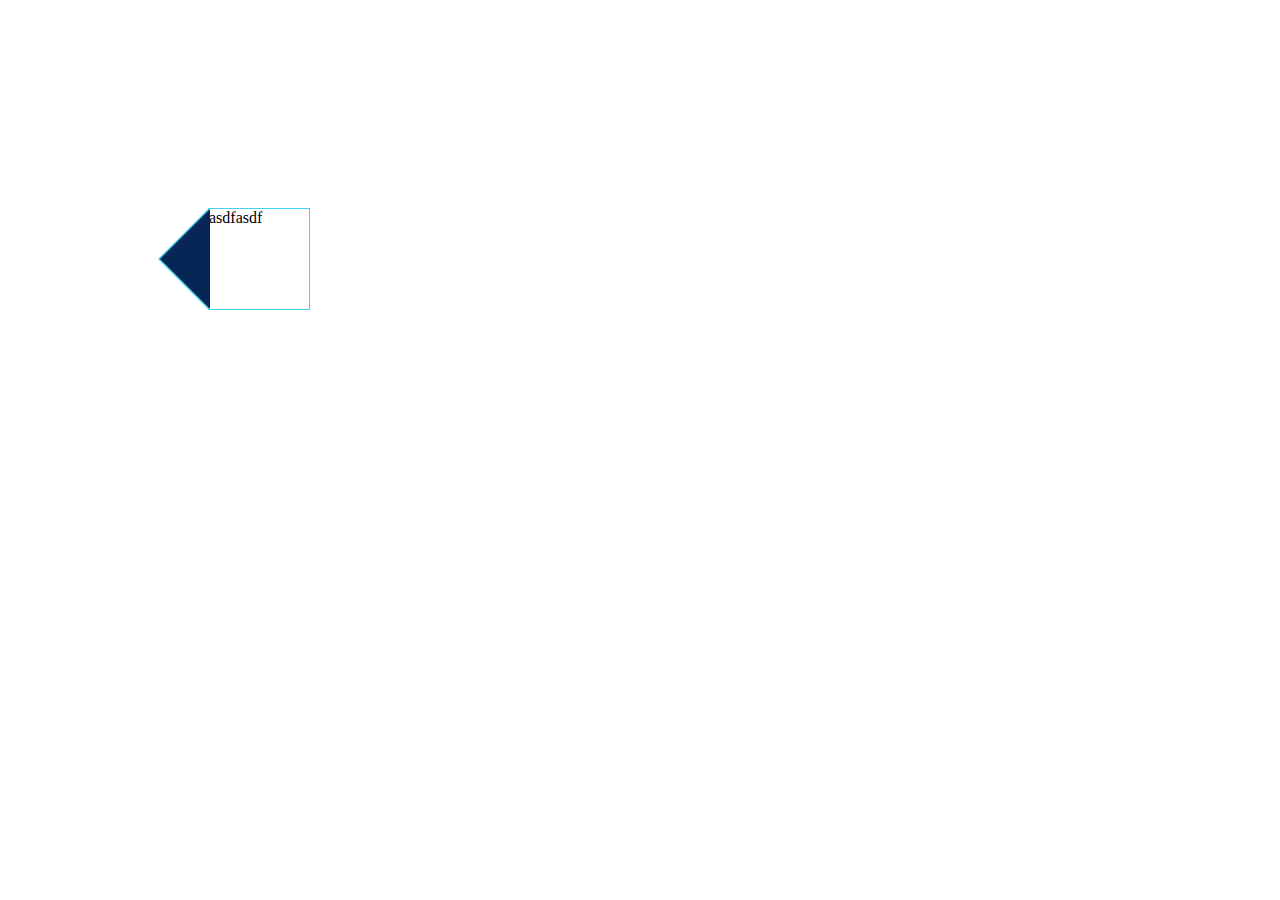
<file: test.html>
<!DOCTYPE html>
<html lang="en">

<head>
    <link rel="stylesheet" href="./test.css">
    <meta charset="UTF-8">
    <meta name="viewport" content="width=device-width, initial-scale=1.0">
    <title>Document</title>
</head>

<body>
    <div style="height: 200px;width: 500px;" id="chart"></div>
    <div class="title">asdfasdf
        <!-- <div class="fuck"></div> -->

    </div>
</body>
<script src="https://cdn.bootcdn.net/ajax/libs/echarts/5.0.0-alpha.1/echarts.min.js"></script>
<script>
    var myChart = echarts.init(document.getElementById('chart'));
    const option = {
        xAxis: {
            type: 'category',
            data: ['星期一', '星期二', '星期三', '星期四', '星期五', '星期六', '星期日'],
            interval: 0,
            axisLine: {
                show: false
            },
            axisTick: {
                show: false,
                lineStyle: {
                    type: "solid"
                }
            }
        },
        tooltip: {
            trigger: 'axis',
            axisPointer: {            // 坐标轴指示器，坐标轴触发有效
                type: 'shadow'        // 默认为直线，可选为：'line' | 'shadow'
            },
            formatter: function (params) {
                console.log(params)
                var tar = params[0].data;
                return tar
            }
        },
        yAxis: {
            type: 'value',
            min: 0,
            max: 100,
            splitNumber: 2,
            splitLine: {
                lineStyle: {
                    type: 'dashed'
                }
            },

            axisLabel: {
                // formatter: '{value}%'  //刻度标签的内容格式器，支持字符串模板和回调函数两种形式，按照自己需求设置,
                formatter: function (value) {
                    var texts = [];
                    if (value == 0) {
                        texts.push('0%');
                    }
                    else if (value <= 50) {
                        texts.push('50%');
                    }
                    else if (value <= 100) {
                        texts.push('100%');
                    }
                    return texts;
                }
            },
        },
        series: [{
            name: '直接访问',
            data: [20, 30, 10, 80, 70, 10, 13],
            type: 'bar',
            showBackground: true,
            backgroundStyle: {
                color: 'rgba(220, 220, 220, 0.8)'
            },
            barWidth: 15,
        }]
    };
    myChart.setOption(option);
</script>

</html>
</file>
<file: test.css>
.fuck {
    border: 1px solid red;
    width : 500px;
    height: 500px;
}

.title {
    margin-left: 200px;
    width      : 100px;
    height     : 100px;
    border     : 1px solid #46d2ef;
    position   : relative;
}

.title::before {
    box-sizing   : border-box;
    width        : 0px;
    height       : 0px;
    position     : absolute;
    top          : 0;
    left         : -101px;
    border-right : 50px solid #46d2ef;
    border-top   : 50px solid transparent;
    border-bottom: 50px solid transparent;
    border-left  : 50px solid transparent;
    display      : block;
    content      : '';
    z-index      : 11
}

.title:after {
    box-sizing   : border-box;
    width        : 0px;
    height       : 0px;
    position     : absolute;
    top          : 0;
    left         : -99.5px;
    padding      : 0;
    border-right : 50px solid #072655;
    border-top   : 50px solid transparent;
    border-bottom: 50px solid transparent;
    border-left  : 50px solid transparent;
    display      : block;
    content      : '';
    z-index      : 12
}
</file>
